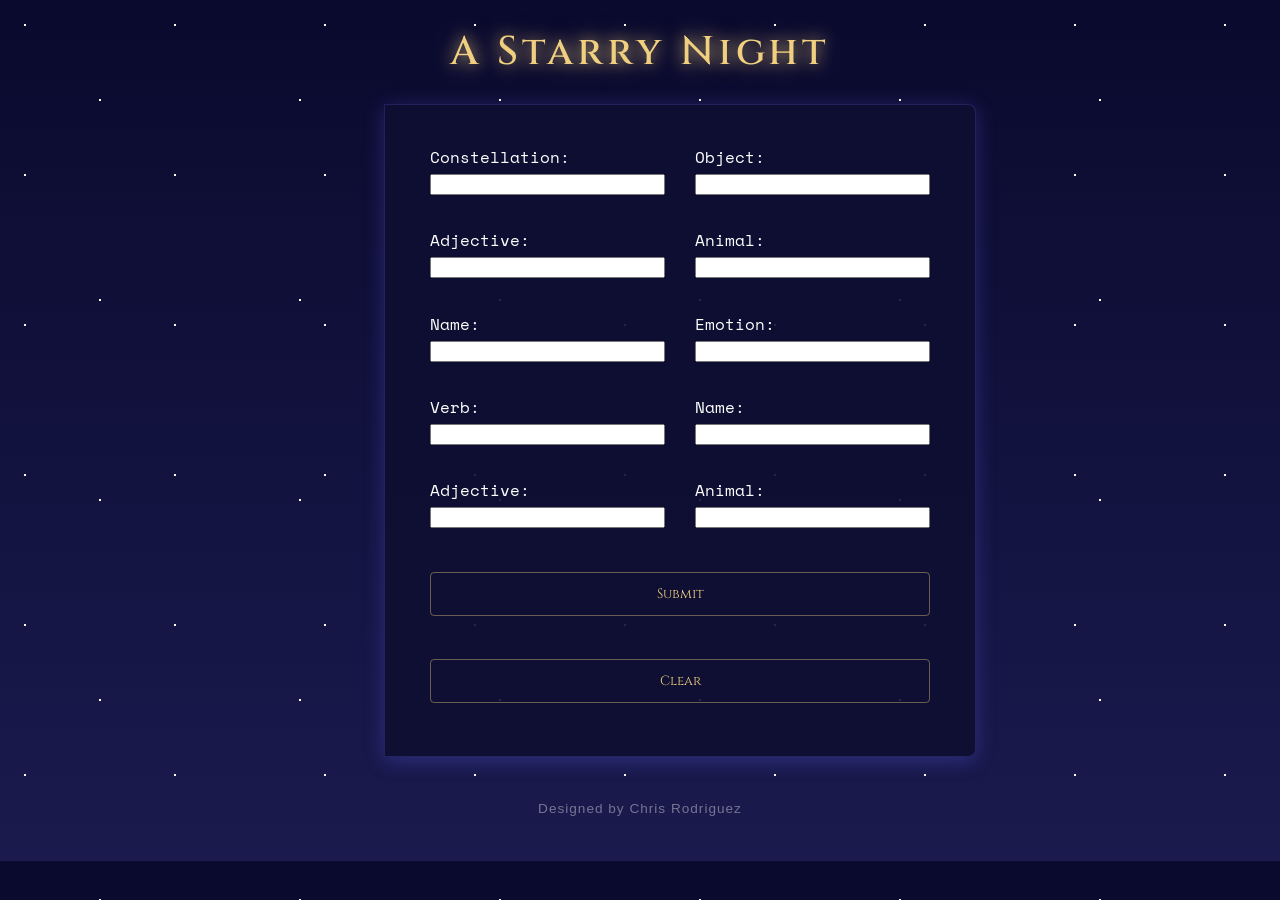
<file: v1/index.html>
<!DOCTYPE html>
<html lang="en">
<head>
    <meta charset="UTF-8">
    <meta name="viewport" content="width=device-width, initial-scale=1.0">
    <link href="styles.css" rel="stylesheet">
    <script src="script.js" defer></script>
    <link rel="preconnect" href="https://fonts.googleapis.com">
    <link rel="preconnect" href="https://fonts.gstatic.com" crossorigin>
    <link href="https://fonts.googleapis.com/css2?family=Cinzel:wght@550&family=Space+Mono&display=swap" rel="stylesheet">
    <title>Madlib v1</title>
</head>
<body>
   <div>
       <header>
         <h1>A Starry Night</h1>
       </header>

       <main>
            <section id="front-image">
             <img src="images/sstar.png" id="shooting-star" alt="star">
            </section>

            <section id="questions">
                <form id="form">
                    <div>
                        <label for="constellation">Constellation:</label>
                        <input type="text" id="constellation">
                    </div>

                    <div>
                        <label for="object">Object:</label>
                        <input type="text" id="object">
                    </div>

                    <div>
                        <label for="adjective1">Adjective:</label>
                        <input type="text" id="adjective1">
                    </div>

                    <div>
                        <label for="animal1">Animal:</label>
                        <input type="text" id="animal1">
                    </div>

                    <div>
                        <label for="name1">Name:</label>
                        <input type="text" id="name1">
                    </div>

                    <div>
                        <label for="emotion">Emotion:</label>
                        <input type="text" id="emotion">
                    </div>
                    <div>
                        <label for="verb">Verb:</label>
                        <input type="text" id="verb">
                    </div>

                    <div>
                        <label for="name2">Name:</label>
                        <input type="text" id="name2">
                    </div>

                    <div>
                        <label for="adjective2">Adjective:</label>
                        <input type="text" id="adjective2">
                    </div>
                    <div>
                        <label for="animal2">Animal:</label>
                        <input type="text" id="animal2">
                    </div>

                    <input type="submit" value="Submit">
                    <input type="reset" value="Clear" />

                
                </form>
            </section>
            
            <section id="overlay">
                <article>
                    <h2>A New Constellation!</h2>
                    <p id="story">
                    As I looked into the starry night sky, I tried to look for the constellation<span> constellation</span>. As I grabbed my <span>object</span> I began to look at the outline of the <span>adjective</span> stars. I couldn’t believe my eyes, the star patterns create a <span>animal</span> in the sky. I called out to my friend <span>Name</span> to come check it out. They were a bit annoyed because I interrupted them so they gave me a <span>emotion</span> face. When I point out the constellation they are too stunned to <span>verb</span>. They couldn't believe it either. <span>Name</span> asks what are you calling it? I proudly say, “It’s The <span>Adjective </span><span>animal</span>".
                    </p>
                    <p>
                    <img src="images/milkyway.jpg" alt="milkyway">
                    </p>

                    <p>
                    <a href="index.html">close</a>
                    </p>
                </article>
                

            </section>
       </main>
 
    </div>

    <footer>Designed by Chris Rodriguez</footer>
</body>
</html>
</file>
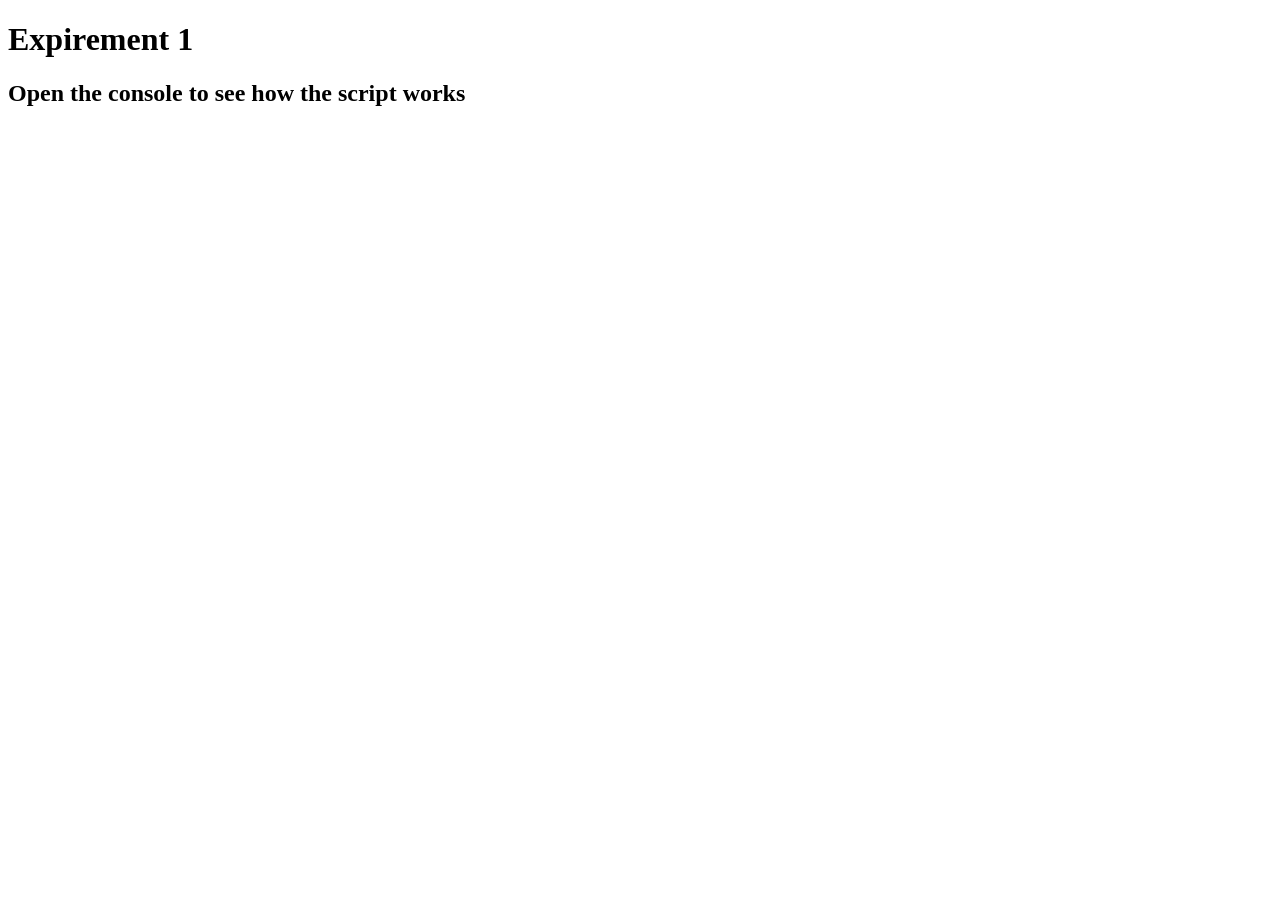
<file: exp1/exp1.html>
<!DOCTYPE html>
<html lang="en">
<head>
    <meta charset="UTF-8">
    <meta name="viewport" content="width=device-width, initial-scale=1.0">
    <title>Expirement 1</title>
</head>
<body>

    <h1>Expirement 1</h1>
    <h2>Open the console to see how the script works</h2>

    <script>

        // sequence 1 - define a varible
        var myText = 'Goofy Goober';

        // sequence 2 - define a variable
        var newString = '';

        // sequence 3 - run a loop
        for( var i=0; i < myText.length; i++){
            
            //sequence 4 - have a selection
            if(i%2 == 0){
                newString += myText[i].toUpperCase();
            }
            else{
                newString += myText[i].toLowerCase();

            }
            
           


        }

        //sequence 5 - final string
        console.log(newString);
        


    </script>
    
</body>
</html>
</file>
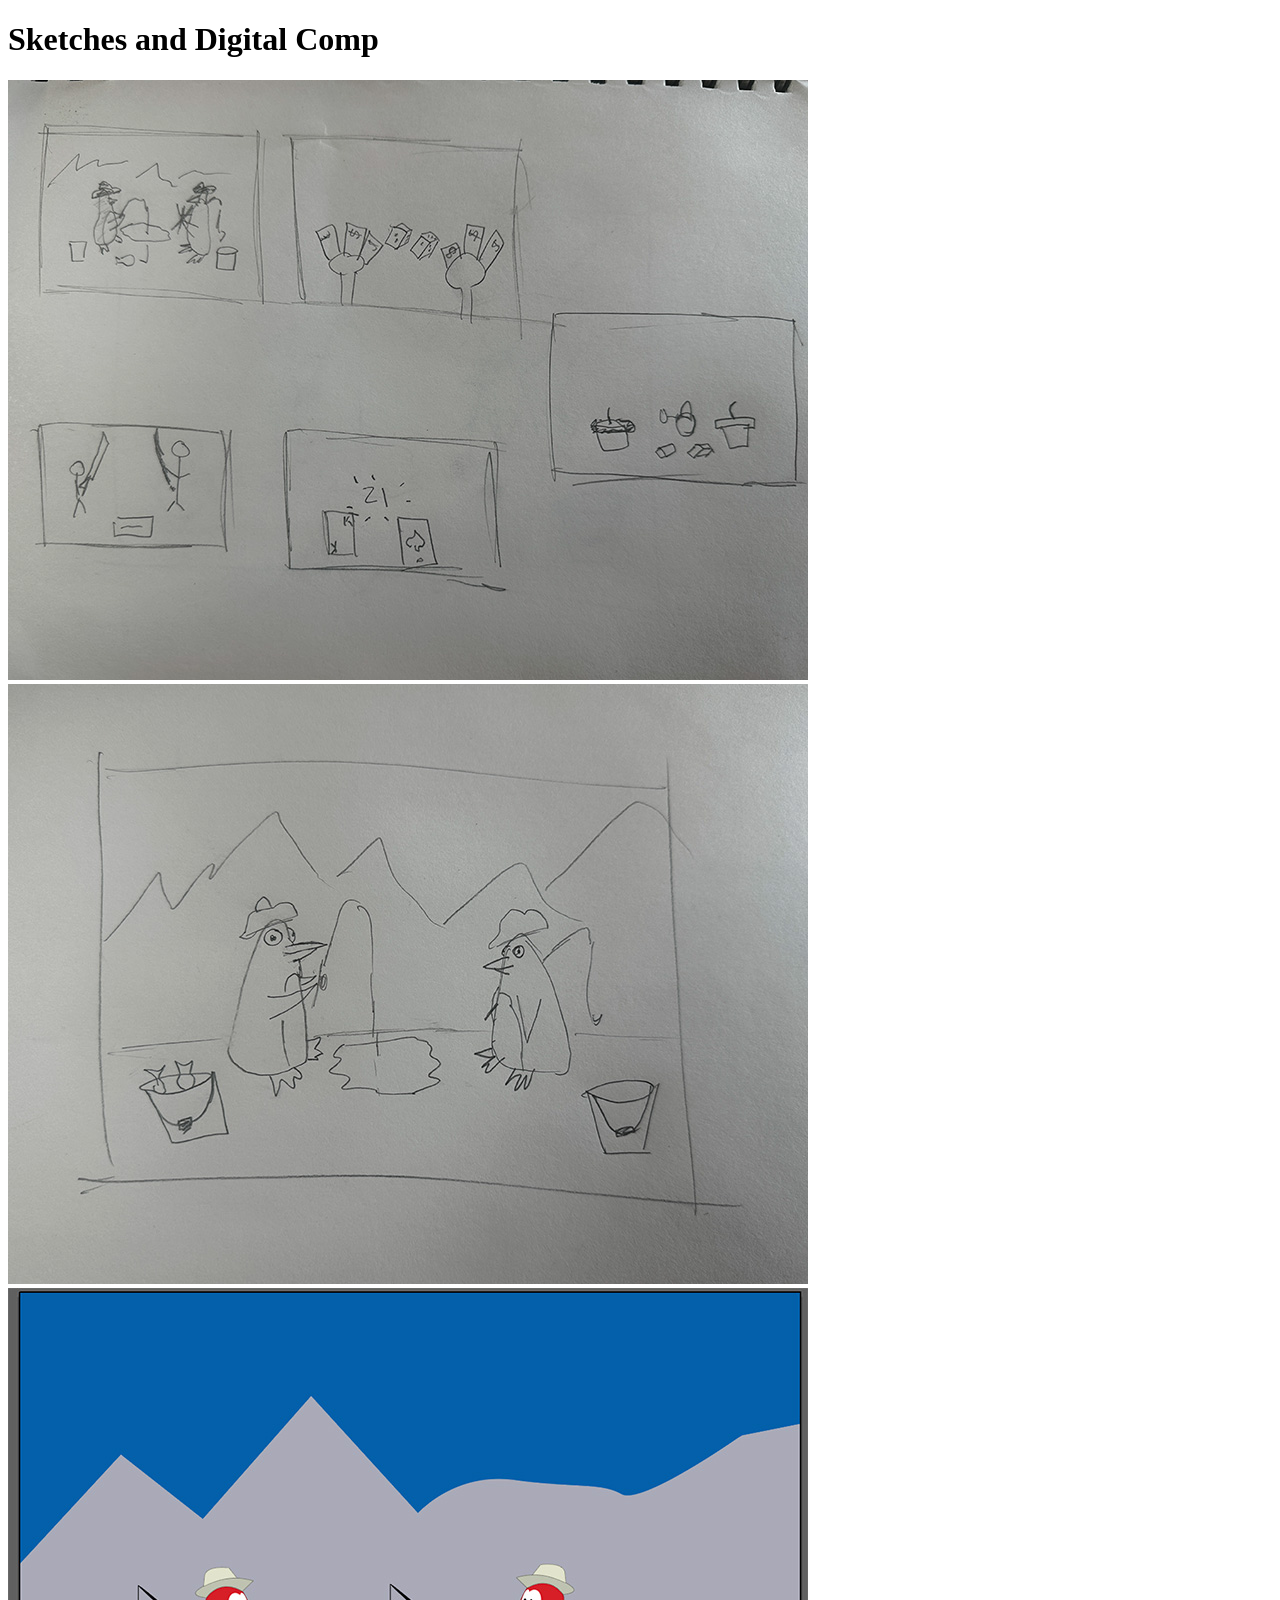
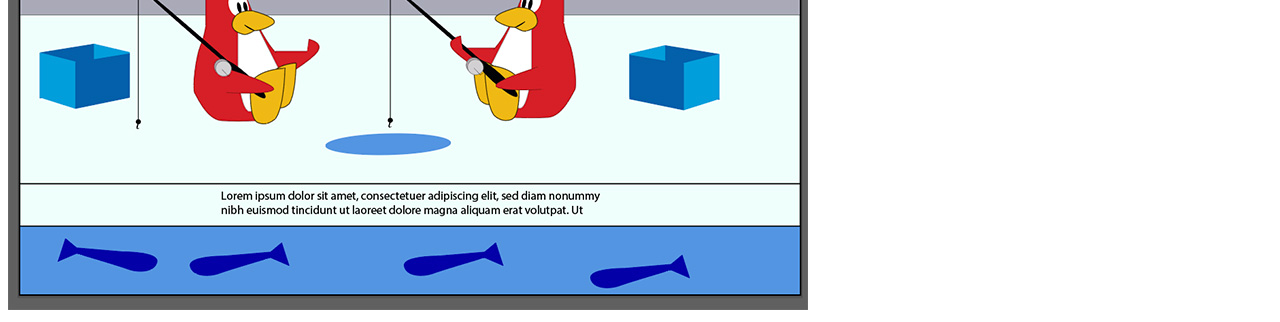
<file: game/v1index.html>
<!DOCTYPE html>
<html lang="en">
<head>
    <meta charset="UTF-8">
    <meta name="viewport" content="width=device-width, initial-scale=1.0">
    <title>V1 game on</title>
</head>
<body>

    <H1>Sketches and Digital Comp</H1>

    <img src="images/thumbnails.jpg" alt="thumbnails">
    <img src="images/sketch.jpg" alt="sketch">
    <img src="images/digitalcomp.jpg" alt="digitalcomp">


    
</body>
</html>
</file>
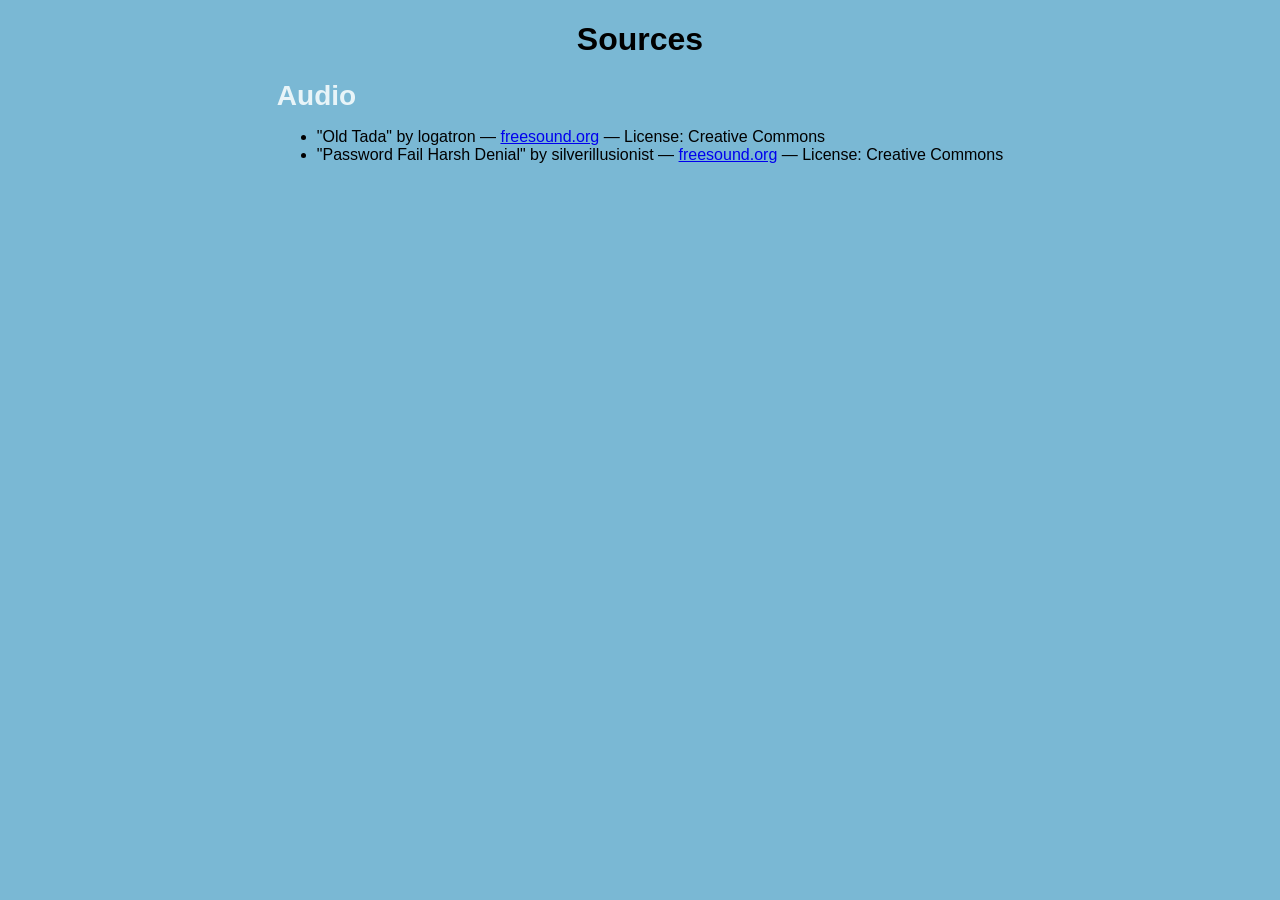
<file: game/final_game/sources.html>
<!DOCTYPE html>
<html lang="en">
<head>
    <meta charset="UTF-8">
    <title>Sources</title>
    <link href="styles.css" rel="stylesheet">
</head>
<body>
    <header>
        <h1>Sources</h1>
    </header>
    <main>
        <h2>Audio</h2>
        <ul>
            <li>
                "Old Tada" by logatron — 
                <a href="https://freesound.org/people/logatron/sounds/666280/">freesound.org</a>
                — License: Creative Commons
            </li>
            <li>
                "Password Fail Harsh Denial" by silverillusionist — 
                <a href="https://freesound.org/people/silverillusionist/sounds/853057/">freesound.org</a>
                — License: Creative Commons
            </li>
        </ul>
    </main>
</body>
</html>
</file>
<file: v1/styles.css>
header {
    text-align: center;
    padding:40px;
}

h1, h2{
  
  font-size: 2.5em;
  color: #f0d080;
  text-shadow: 0 0 15px rgba(240, 208, 128, 0.8),
    0 0 30px rgba(240, 208, 128, 0.4);
  letter-spacing: 4px;
  margin: 0;
  font-family: "Cinzel", serif;
  font-weight: 550;
  font-style: normal;
  
}

img{
    display: block;
    max-width: 60%;
}


#questions section {
    flex: 1;
    padding: 40px;
}

body {
    font-family: Arial, Helvetica, sans-serif;
    color: white;
    line-height: 1.5em;
    margin: 0;
    padding: 0;
    background: linear-gradient(to bottom, #0a0a2e, #1a1a4e);
    background-image:
    radial-gradient(white 1px, transparent 1px),
    radial-gradient(white 1px, transparent 1px),
    linear-gradient(to bottom, #0a0a2e, #1a1a4e);
  background-size: 200px 200px, 150px 150px, cover;
  background-position: 0 0, 100px 100px, 0 0;
}


main {
    display: flex;
    width: 40%;
    margin: auto;
    box-sizing: border-box;
}

#overlay {
    display:none;
    position: fixed;
    top: 0;
    left: 0;
    width: 100vw;
    height: 100vh;
    background-color: rgba(0, 0, 20, 0.85);

}

#overlay article {
    position: absolute;
    left: 50%;
    top: 50%;
    transform: translate(-50%, -50%);
    color: white;
    background: linear-gradient(135deg, #0d0d2e, #1a1a4e);
    border: 1px solid rgba(240, 208, 128, 0.4);
    box-shadow: 0 0 30px rgba(120, 120, 255, 0.4),
    inset 0 0 30px rgba(0, 0, 40, 0.5);
    width: 65%;
    height: 70vh;
    padding: 40px;
}

#overlay article a {
  display: block;
  text-align: right;
  color: #f0d080;
  text-shadow: 0 0 15px rgba(240, 208, 128, 0.8),
    0 0 30px rgba(240, 208, 128, 0.4);
  text-decoration: none;
  letter-spacing: 1px;
  margin-bottom: 10px;
  padding: 12px 0 4px 0;
}

form input, form label {
    display: block;
}

form input {
    margin-bottom: 1em;
}

span {
    font-weight: bold;;
}

label, p{
    font-family: "Space Mono", monospace;
  font-weight: 400;
  font-style: normal;
}

/* ai helped me with figuring out the form*/
form {
  width: 500px;
  min-height: 200px;
  background-color: rgba(15, 15, 50, 0.9);
  padding: 40px 45px;
  margin-top: 0;
  box-shadow: 0 4px 20px rgba(100, 100, 255, 0.3);
  border: 1px solid rgba(120, 120, 255, 0.2);
  border-radius: 0 8px 8px 0;
  display: flex;
  flex-wrap: wrap;
  gap: 20px 30px;
}

form div {
  display: flex;
  flex-direction: column;
  width: calc(50% - 15px);  
  gap: 5px;
}

form input[type="submit"] {
  width: 100%;             
  margin-top: 10px;
}

footer {
  text-align: center;
  padding: 40px;
  color: rgba(255, 255, 255, 0.4);
  font-size: 0.85rem;
  letter-spacing: 1px;
}

#shooting-star {
  position: fixed;
  top: 10%;
  left: -200px;        
  width: 150px;
  opacity: 0;
  animation: shoot 4s ease-in infinite;
  animation-delay: 2s; 
  pointer-events: none; 
  z-index: 0;
}

input[type="submit"], input[type="reset"] {
  width: 100%;
  padding: 12px;
  margin-top: 10px;
  background: transparent;
  color: #f0d080;
  border: 1px solid rgba(240, 208, 128, 0.4);
  border-radius: 4px;
  font-family: "Cinzel", serif;
  cursor: pointer;
}

input[type="submit"]:hover, input[type="reset"]:hover {
  background: rgba(240, 208, 128, 0.1);
  text-shadow: 0 0 20px rgba(240, 208, 128, 1),
  0 0 40px rgba(240, 208, 128, 0.6);

  box-shadow: 0 0 20px rgba(240, 208, 128, 0.6),
  inset 0 0 20px rgba(240, 208, 128, 0.2);
}

@keyframes shoot {
  0% {
    left: -200px;
    top: 10%;
    opacity: 0;
  }
  10% {
    opacity: 1;
  }
  80% {
    opacity: 1;
  }
  100% {
    left: 110%;
    top: 40%;
    opacity: 0;
  }
}

@media screen and (max-width: 1200px) {

}

@media screen and (max-height: 750px) {
    
}
</file>
<file: game/final_game/styles.css>
*, *::before, *::after { box-sizing: border-box; }

body {
    background: #7ab8d4;
    margin: 0;
    min-height: 100vh;
    display: flex;
    flex-direction: column;
    align-items: center;
    font-family: "Mulish", sans-serif;

}

header#gamecontrol {
    width: 100%;
    background: #1a4f6e;
    padding: 12px 24px;
    border-bottom: 3px solid #3a7fa0;
    display: flex;
    align-items: center;
    justify-content: center;
    gap: 20px;
    flex-wrap: wrap;
}

#gamecontrol h1, h2 {
    color: #e8f4f8;
    font-size: 28px;
    margin: 0;
    font-family: "Iceberg", sans-serif;

}

#startgame, #quit {
    font-size: 15px;
    padding: 8px 22px;
    border-radius: 30px;
    cursor: pointer;
    border: none;
}

#startgame { background: #2563eb; color: white; }
#startgame:hover { background: #1d4ed8; }

#quit { background: transparent; border: 1px solid #b8d9e8; color: #b8d9e8; }
#quit:hover { color: #e8f4f8; }

#screens {
    width: 100%;
    max-width: 1400px;
    display: grid;
    grid-template-columns: 1fr auto 1fr;
    gap: 16px;
    padding: 16px 12px;
    align-items: start;
}

.player_screen {
    display: flex;
    flex-direction: column;
    align-items: center;
    gap: 10px;
}

.player {
    font-size: 18px;
    color: #0d2d3f;
    padding: 4px 16px;
    border-radius: 20px;
    border: 2px solid transparent;
}

.player.active {
    color: #e8f4f8;
    border-color: #e8f4f8;
    background: #1a4f6e;
}

.game_img {
    width: 100%;
    border-radius: 12px;
    border: 1px solid #3a7fa0;
    display: block;
}

.game_img.active { box-shadow: 0 0 20px rgba(232, 244, 248, 0.6); }
.game_img.shake  { animation: shake 0.5s ease; }
.game_img.bounce { animation: bounce 0.5s ease 2; }

.player_score {
    font-size: 20px;
    color: #e8f4f8;
    background: #1a4f6e;
    padding: 6px 20px;
    border-radius: 20px;
    border: 2px solid #3a7fa0;
    width: 100%;
    text-align: center;
}

#console {
    display: flex;
    flex-direction: column;
    align-items: center;
    gap: 10px;
    min-width: 180px;
    max-width: 220px;
    padding-top: 36px;
}

#game {
    background: #1a4f6e;
    border-radius: 10px;
    padding: 10px 14px;
    text-align: center;
    color: #e8f4f8;
    font-size: 13px;
    width: 100%;
    border: 1px solid #3a7fa0;
}
#game p { margin: 4px 0; }

#dicearea { display: flex; gap: 8px; }

#dicearea img {
    width: 52px;
    height: 52px;
    border-radius: 8px;
}

#score { text-align: center; font-size: 13px; color: #0d2d3f; width: 100%; }
#score p { margin: 0; }
#score h2 { color: #fbbf24; font-size: 18px; margin: 0; animation: pulse 0.8s ease infinite alternate; }

#actions { display: flex; flex-direction: column; gap: 8px; width: 100%; }

#actions button {
    font-size: 14px;
    font-weight: 700;
    padding: 8px 18px;
    border-radius: 25px;
    border: none;
    cursor: pointer;
    width: 100%;
}

#roll, #rollagain { background: #2563eb; color: white; }
#roll:hover, #rollagain:hover { background: #1d4ed8; }
#pass { background: #0f766e; color: white; }
#pass:hover { background: #0d6464; }


@keyframes pulse  { to { transform: scale(1.05); } }
@keyframes shake  { 25% { transform: translateX(-8px); } 75% { transform: translateX(8px); } }
@keyframes bounce { 50% { transform: translateY(-10px); } }

@media screen and (max-width: 1200px) {
    #screens {
        grid-template-columns: 1fr;
        max-width: 500px;
        justify-items: center;
    }

    #console {
        order: -1;
        max-width: 280px;
        padding-top: 0;
    }

    .player_screen {
        width: 100%;
        max-width: 400px;
    }
}

@media screen and (max-width: 600px) {
    header#gamecontrol {
        padding: 10px 14px;
        gap: 12px;
    }

    #gamecontrol h1, h2 {
        font-size: 20px;
    }

    #startgame, #quit {
        font-size: 13px;
        padding: 6px 16px;
    }

    #screens {
        padding: 12px 8px;
        gap: 12px;
    }

    .player {
        font-size: 15px;
    }

    .player_score {
        font-size: 16px;
        padding: 5px 14px;
    }

    #console {
        min-width: unset;
        max-width: 100%;
        width: 100%;
    }

    #dicearea img {
        width: 44px;
        height: 44px;
    }
}

@media screen and (max-height: 750px) {

}
</file>
